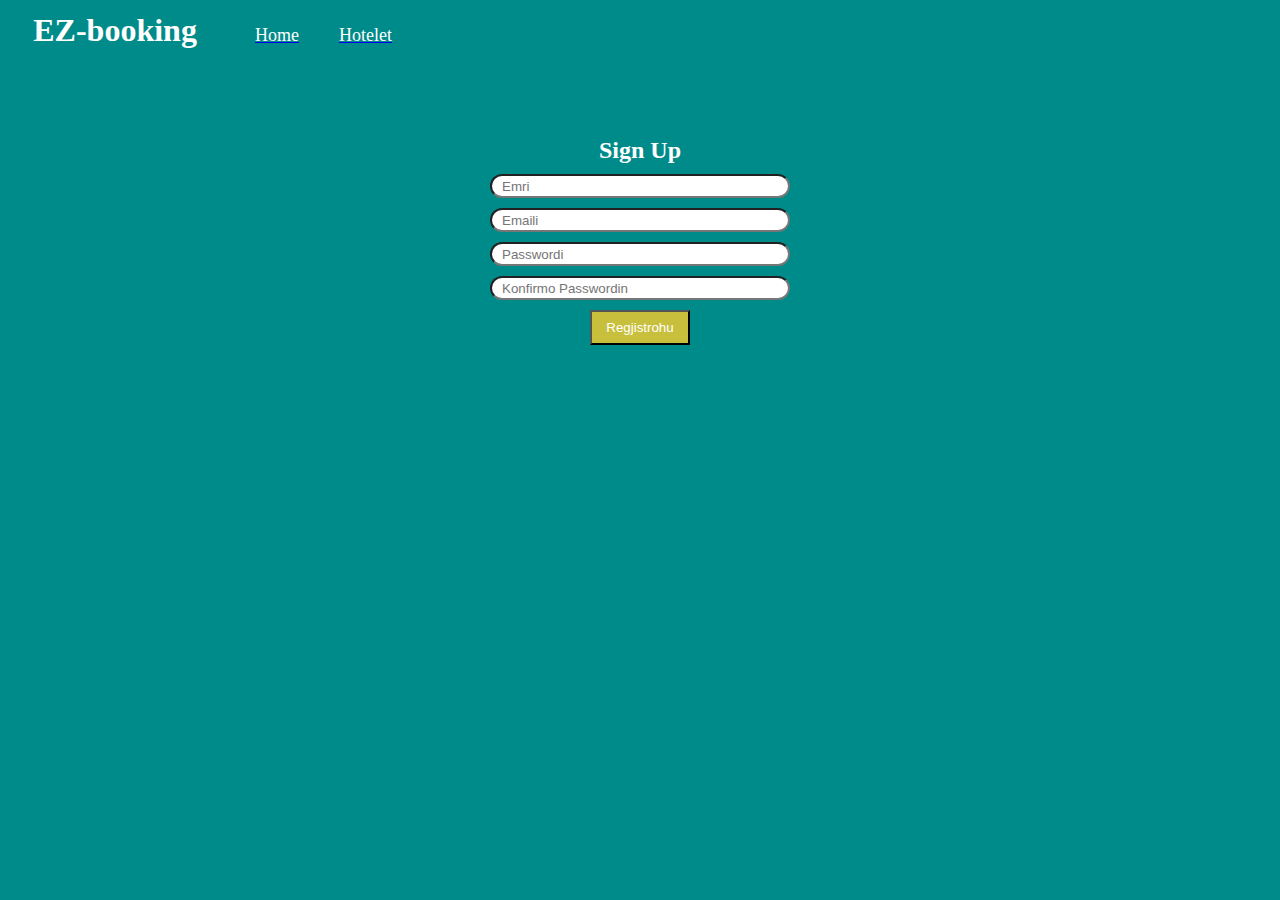
<file: account.html>
<!DOCTYPE html>
<html lang="en">

<head>
    <meta charset="UTF-8">
    <meta http-equiv="X-UA-Compatible" content="IE=edge">
    <meta name="viewport" content="width=device-width, initial-scale=1.0">
    <link rel="stylesheet" href="style.css">
    <script src="index.js"></script>
    <title>My account</title>
</head>

<body id="accountbody">
    <div id="header">
        <h1>EZ-booking</h1>
    </div>

    <div id="menuja">
        <ul>
            <a href="index.html">
                <li> Home </li>
            </a>
            <a href="hotelet.html">
                <li> Hotelet </li>
            </a>
        </ul>


    </div>

    <center>
        <form>

            <div id="loginDiv">


                <h3 id="signuptxt"> Sign Up </h3>
                <input type="text" name="username" id="username" placeholder="Emri"> </input>
                <input type="email" name="email" id="email" placeholder="Emaili"> </input>
                <input type="password" name="password" id="password" placeholder="Passwordi"> </input>
                <input type="password" name="password" id="confirmpw" placeholder="Konfirmo Passwordin"> </input>

                <button type="submit" id="submitbtnacc">Regjistrohu</button>

            </div>

        </form>
    </center>
</body>

</html>
</file>
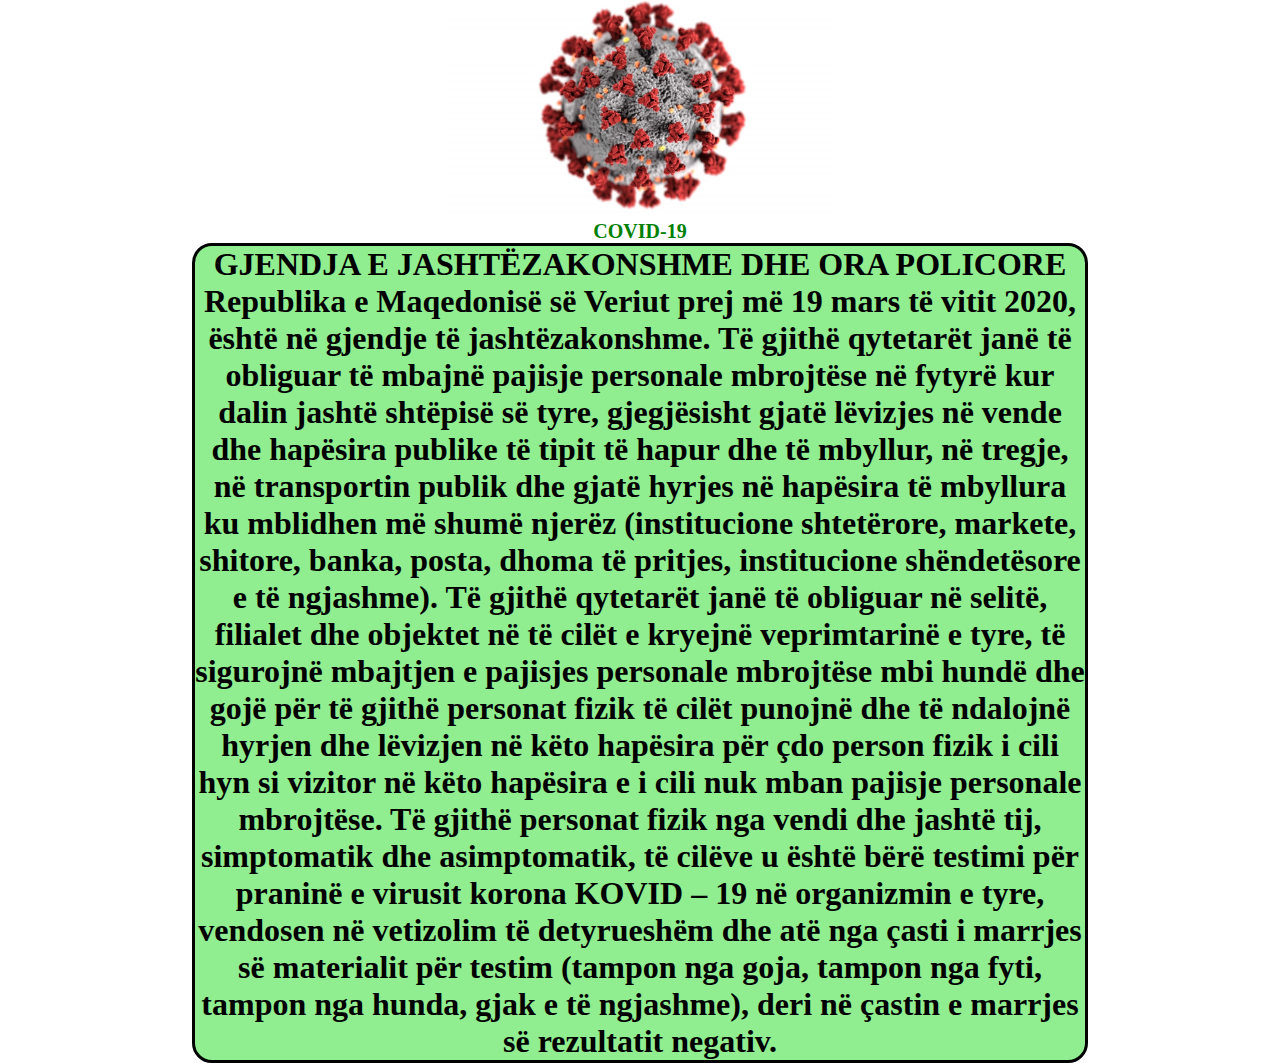
<file: covid19.html>
<!DOCTYPE html>
<html lang="en">
<link rel="stylesheet" href="style.css">

<head>
    <meta charset="UTF-8">
    <meta http-equiv="X-UA-Compatible" content="IE=edge">
    <meta name="viewport" content="width=device-width, initial-scale=1.0">
    <title>Document</title>
</head>

<body>


    <div id="covidDiv">
        <img src="virus.jpg" alt="" id="virusPic">
    </div>


    <div id="covidDiv">
        <H1 id="covidTitulli">COVID-19 </H1>
        <div id="covidTxt">
            <h1> GJENDJA E JASHTËZAKONSHME DHE ORA POLICORE Republika e Maqedonisë së Veriut prej më 19 mars të vitit 2020, është në gjendje të jashtëzakonshme. Të gjithë qytetarët janë të obliguar të mbajnë pajisje personale mbrojtëse në fytyrë kur dalin
                jashtë shtëpisë së tyre, gjegjësisht gjatë lëvizjes në vende dhe hapësira publike të tipit të hapur dhe të mbyllur, në tregje, në transportin publik dhe gjatë hyrjes në hapësira të mbyllura ku mblidhen më shumë njerëz (institucione shtetërore,
                markete, shitore, banka, posta, dhoma të pritjes, institucione shëndetësore e të ngjashme). Të gjithë qytetarët janë të obliguar në selitë, filialet dhe objektet në të cilët e kryejnë veprimtarinë e tyre, të sigurojnë mbajtjen e pajisjes
                personale mbrojtëse mbi hundë dhe gojë për të gjithë personat fizik të cilët punojnë dhe të ndalojnë hyrjen dhe lëvizjen në këto hapësira për çdo person fizik i cili hyn si vizitor në këto hapësira e i cili nuk mban pajisje personale mbrojtëse.
                Të gjithë personat fizik nga vendi dhe jashtë tij, simptomatik dhe asimptomatik, të cilëve u është bërë testimi për praninë e virusit korona KOVID – 19 në organizmin e tyre, vendosen në vetizolim të detyrueshëm dhe atë nga çasti i marrjes
                së materialit për testim (tampon nga goja, tampon nga fyti, tampon nga hunda, gjak e të ngjashme), deri në çastin e marrjes së rezultatit negativ.</h1>
        </div>
    </div>
</body>

</html>
</file>
<file: style.css>
body {
    width: 100%;
    height: 100%;
}

* {
    padding: 0%;
    margin: 0%;
    box-sizing: border-box;
}

#fillimi {
    height: 300px;
    background-color: #008b8b;
    align-items: center;
    border-bottom: 3px solid black;
    list-style-type: none;
}

#menuja {
    position: absolute;
    padding: 5px;
    top: 0px;
    left: 230px;
    align-items: center;
    text-decoration: none;
    list-style-type: none;
}

#menuja li:hover {
    background-color: #017C7C;
    border-radius: 30%;
}

#menuja ul {
    text-decoration: none;
    display: inline-flex;
    list-style-type: none;
    padding-bottom: 1px solid white;
    font-size: large;
}

#menuja li {
    padding: 20px;
    text-decoration: none;
    color: white;
    list-style-type: none;
}

#accounticon {
    position: relative;
    top: -50px;
    color: white;
    padding: 2.44em;
    left: 87%;
}

#searchBar {
    outline: none;
    height: 25px;
    max-width: 100%;
    list-style-type: none;
    text-decoration: none;
}

#header {
    background-color: darkcyan;
    color: white;
}

#acronymtitle {
    position: relative;
    left: 2.6%;
    top: 12px;
}

#header h1 {
    position: relative;
    left: 2.6%;
    top: 12px;
}

#teksti1 {
    position: relative;
    color: white;
    text-align: center;
    top: 50px;
}

#zgjidhLokacionin {
    position: relative;
    background-color: hsl(56, 56%, 51%);
    width: 1000px;
    height: 70px;
    top: 128px;
    left: 18%;
    border: 3px solid black;
}

#zgjidhqytetininput {
    position: relative;
    height: 50px;
    top: 10px;
    left: 9px;
    font-size: 18px;
}

#selectQytetin {
    position: relative;
    height: 50px;
    top: 10px;
    left: 9px;
    font-size: 18px;
}

#dateInput {
    position: relative;
    height: 46px;
    width: 220px;
    top: 10px;
    left: 9px;
    font-size: 18px;
}

#locationArrow {
    position: absolute;
    top: 25px;
    left: 21%;
}

#submitbtn {
    position: relative;
    width: 80px;
    height: 50px;
    top: -40px;
    left: 725px;
}

#territur {
    position: relative;
    left: 17px;
    top: -3px;
}

#femije {
    position: relative;
    left: 693px;
    top: -27px;
}

#skopjepic {
    width: 500px;
    height: 300px;
    border: 2px solid black;
    margin: 40px;
}

#tetovopic {
    width: 500px;
    height: 300px;
    border: 2px solid black;
    margin: 40px;
}

#covidalert {
    position: relative;
    top: 70px;
    left: 18%;
    background-color: rgb(250, 244, 235);
    width: 1000px;
    height: 50px;
    text-align: left;
}

#covidtext{
    position: relative;
    top: 14px;
    left: 20px;
    font: small;
}

#logoi {
    position: absolute;
    top: 0px;
    left: 95%;
}

#hotelsection {
    position: relative;
    top: 70px;
    left: 8%;
    background-color: rgb(236, 235, 235);
    border: 0.5px solid gray;
    border-radius: 15px;
    width: 800px;
    height: 200px;
    text-align: left;
}

#rezervobtn {
    background-color: #4A85D8;
    color: white;
    width: 180px;
    height: 50px;
    border-radius: 15px;
    position: relative;
    left: 81%;
    top: 15px;
}

#rezervobtn:hover {
    background-color: darkblue;
}

#hoteldiv {
    padding: 20px;
}

#hotelsection {
    background-color: lightgray;
}

#hotelbody {
    padding: 20px;
    background-color: lightgray;
}

#hotelname {
    padding: 5px;
    font-size: 28px;
}

#hotelparagraf {
    padding: 5px;
}

#hoteldistanca {
    padding: 5px;
    position: relative;
    left: 30%;
    top: -100px;
    font-size: larger;
}

#cmimi {
    padding: 5px;
    position: relative;
    left: 29.6%;
    font-size: larger;
    top: -80px;
    color: red;
}

#codivtext {
    font-size: x-large;
}

#virusPic {
    width: 30%;
    align-items: center;
    position: relative;
    left: 0px;
}

#covidTitulli {
    color: green;
    text-align: center;
    font-size: 20px;
   
}

#covidTxt {
    background-color: lightgreen;
    width: 2200px;
    border: 3px solid black;
    border-radius: 20px;
    align-items: center;
    position: relative;
    left: 15%;
    width: 70%;
    height: 20%;
}

#covidDiv{
    text-align: center;
    align-items: center;
    justify-content: center;
}

#kupondiv {
    padding: 30px;
    position: relative;
    left: 0.5%;
    top: 60px;

}

#kuponInput {
    width: 170px;
    height: 30px;
    font-size: large;
    border-radius: 5px;
}

#kuponbtn {
    width: 50px;
    height: 30px;
    border-radius: 5px;
    position: relative;
    top: -2px;
}

#kuponbtn:hover {
    background-color: greenyellow;
}

#bodyhotel {
    background-color: #008b8b;
}

#accountbody {
    background-color: #008b8b;
}

#loginDiv {
    position: relative;
    top: 100px;
    display: block;
}

#loginDiv input {
    width: 300px;
    height: 20px;
    display: inherit;
    margin: 10px;
    padding: 10px;
    border-radius: 25px;
}

#signuptxt {
    color: white;
    font-size: x-large;
}

#submitbtnacc {
    width: 100px;
    height: 35px;
    background-color: hsl(56, 56%, 51%);
    color: white;
}

#submitbtnacc:hover {
    background-color: rgb(81, 81, 21);
}
#hotelFoto{
    position: relative;
    width: 250px;
    height: 200px;
    display: flex;
    border: 2px solid black;
    border-radius: 15px;
}
#hoteldiv {

    position: relative;
    top: 30px;
    margin: 20px;
    width: 60%;
    height: 90%;
    background-color: rgb(224, 224, 224);
    border-radius: 20px;
}
#lokacioni{
    position: relative;
    font-size: large;
    left: 29.4%;
    top: -90px;
}

section h1{
    position: relative;
    left: 6%;
}

section{
    height: 100%;
    width: 100%;
    align-items: center;
    position: relative;
    left: 35%;
    top: 100px;
}

section input{
    width: 30%;
    height: 35px;
    display: flex;
    margin: 20px;
    border-radius: 5px;
}
section button{
    position: relative;
    width: 100px;
    height: 35px;
    border-radius: 5px;
    left: 13%;
}
section button:hover{
    background: yellow;
}

#perfundoText{
    color: green;
    position: relative;
    left: 1.2%;
}
#checkoutbody{
    background-color: rgb(230, 221, 221);
}
</file>
